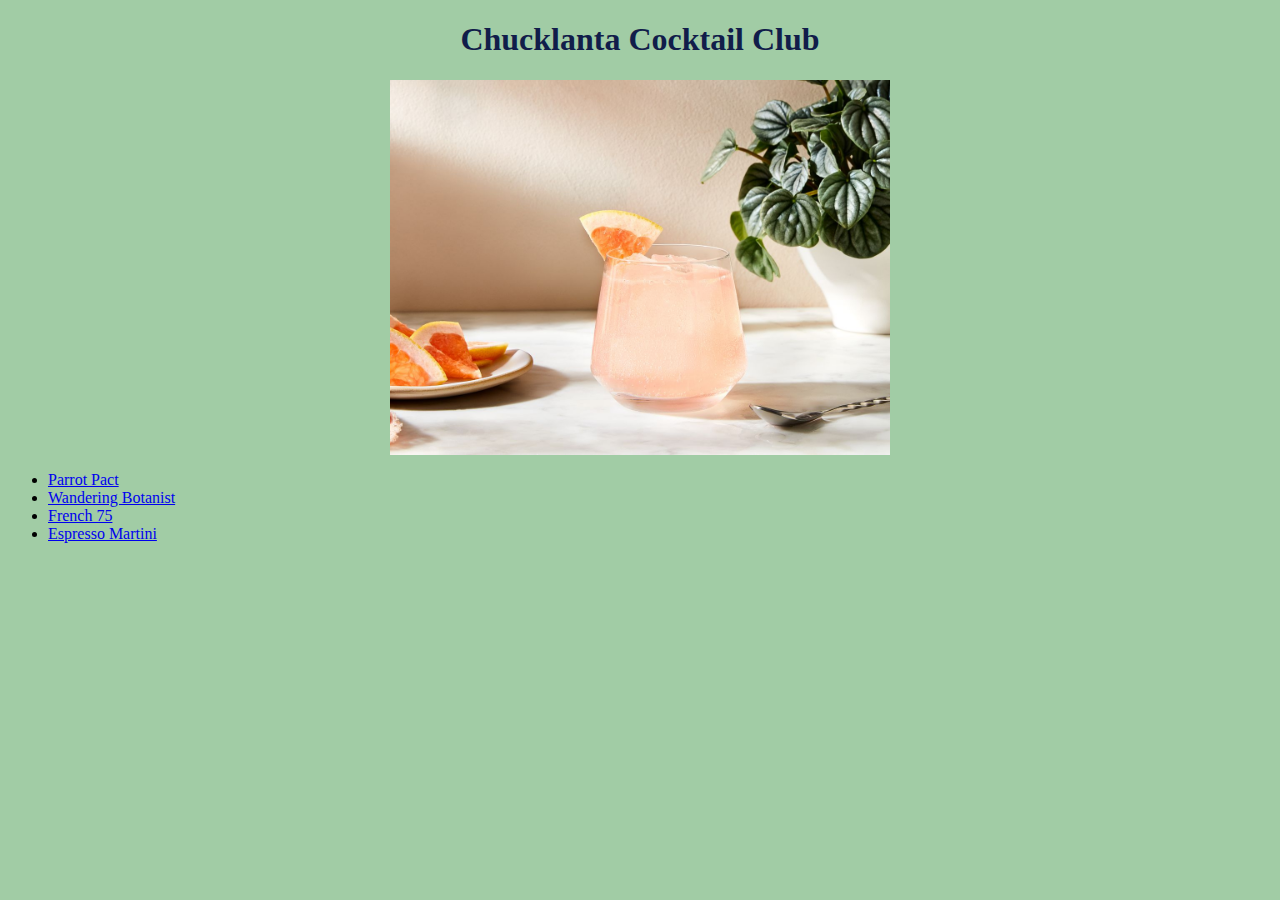
<file: index.html>
<!DOCTYPE html>
<html lang="en">
<head>
    <meta charset="UTF-8">
    <meta http-equiv="X-UA-Compatible" content="IE=edge">
    <meta name="viewport" content="width=device-width, initial-scale=1.0">
    <link rel="stylesheet" href="styles.css">
    <title>Chucklanta Cocktail Club</title>
</head>
<body>
    <h1>Chucklanta Cocktail Club</h1>
    <img src="./images/parrot_pact.jpg" width="500" alt="Picture of a glass of Parrot Pact">
    <ul>
        <li><a href="recipes/parrot_pact.html">Parrot Pact</a></li>
        <li><a href="recipes/wandering_botanist.html">Wandering Botanist</a></li>
        <li><a href="recipes/french75.html">French 75</a></li>
        <li><a href="recipes/espresso_martini.html">Espresso Martini</a></li>
    </ul>
</body>
</html>
</file>
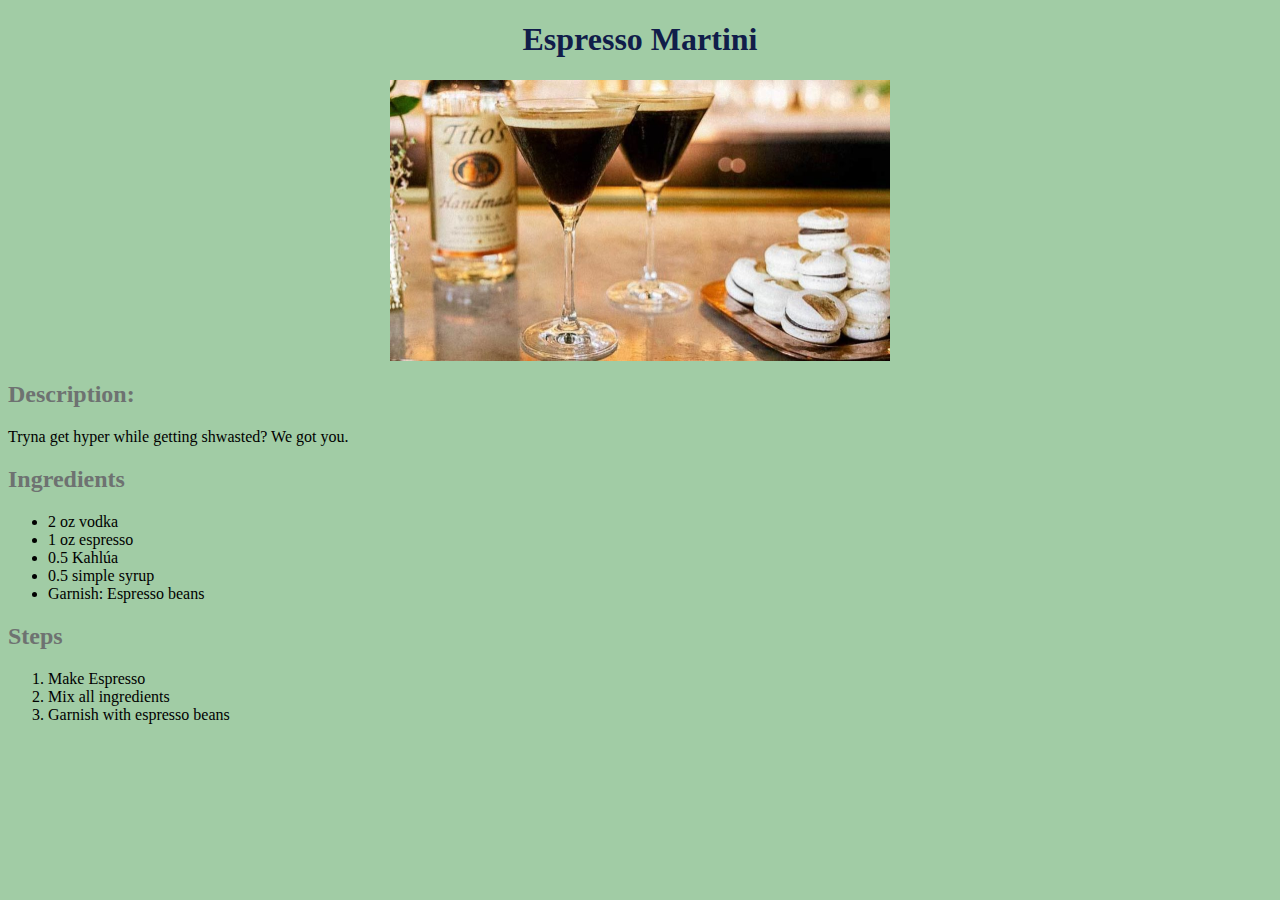
<file: recipes/espresso_martini.html>
<!DOCTYPE html>
<html lang="en">
<head>
    <meta charset="UTF-8">
    <meta http-equiv="X-UA-Compatible" content="IE=edge">
    <meta name="viewport" content="width=>, initial-scale=1.0">
    <link rel="stylesheet" href="../styles.css">
    <title>Espresso Martini</title>
</head>
<body>
    <h1>Espresso Martini</h1>
    <img src="../images/espresso_martini.jpeg" width="500" alt="Picture of a glass of Espresso Martini">
    <h2 class="description">Description:</h2>
    <p>Tryna get hyper while getting shwasted? We got you.</p>
    <h2 class="ingredients">Ingredients</h2>
    <ul>
        <li>2 oz vodka</li>
        <li>1 oz espresso</li>
        <li>0.5 Kahlúa</li>
        <li>0.5 simple syrup</li>
        <li>Garnish: Espresso beans</li>
    </ul>
    <h2 class="steps">Steps</h2>
    <ol>
        <li>Make Espresso</li>
        <li>Mix all ingredients</li>
        <li>Garnish with espresso beans</li>
    </ol>
</body>
</html>
</file>
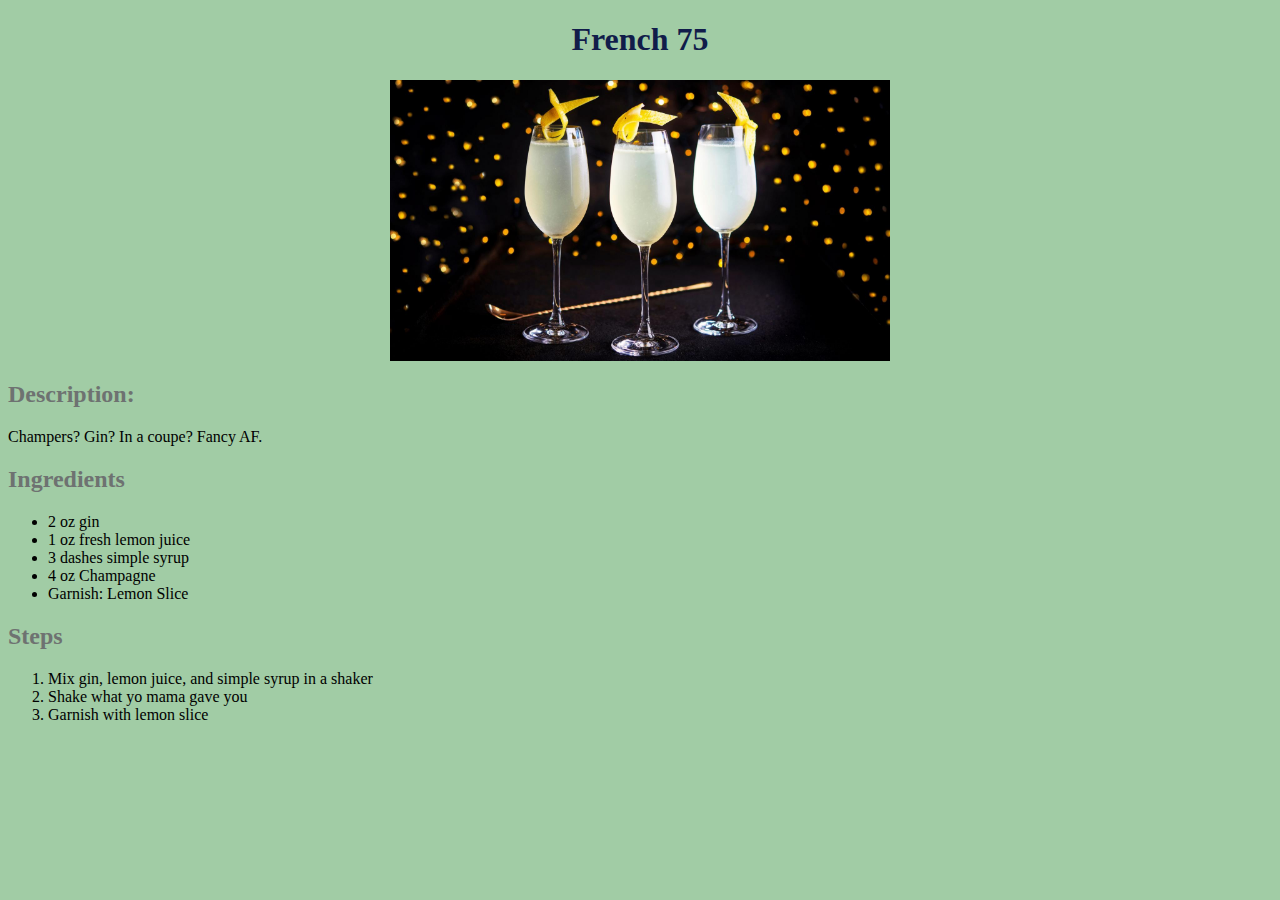
<file: recipes/french75.html>
<!DOCTYPE html>
<html lang="en">
<head>
    <meta charset="UTF-8">
    <meta http-equiv="X-UA-Compatible" content="IE=edge">
    <meta name="viewport" content="width=>, initial-scale=1.0">
    <link rel="stylesheet" href="../styles.css">
    <title>French 75</title>
</head>
<body>
    <h1>French 75</h1>
    <img src="../images/french75.jpeg" width="500" alt="Picture of a glass of French 75">
    <h2>Description:</h2>
    <p>Champers? Gin? In a coupe? Fancy AF.</p>
    <h2>Ingredients</h2>
    <ul>
        <li>2 oz gin</li>
        <li>1 oz fresh lemon juice</li>
        <li>3 dashes simple syrup</li>
        <li>4 oz Champagne</li>
        <li>Garnish: Lemon Slice</li>
    </ul>
    <h2>Steps</h2>
    <ol>
        <li>Mix gin, lemon juice, and simple syrup in a shaker</li>
        <li>Shake what yo mama gave you</li>
        <li>Garnish with lemon slice</li>
    </ol>
</body>
</html>
</file>
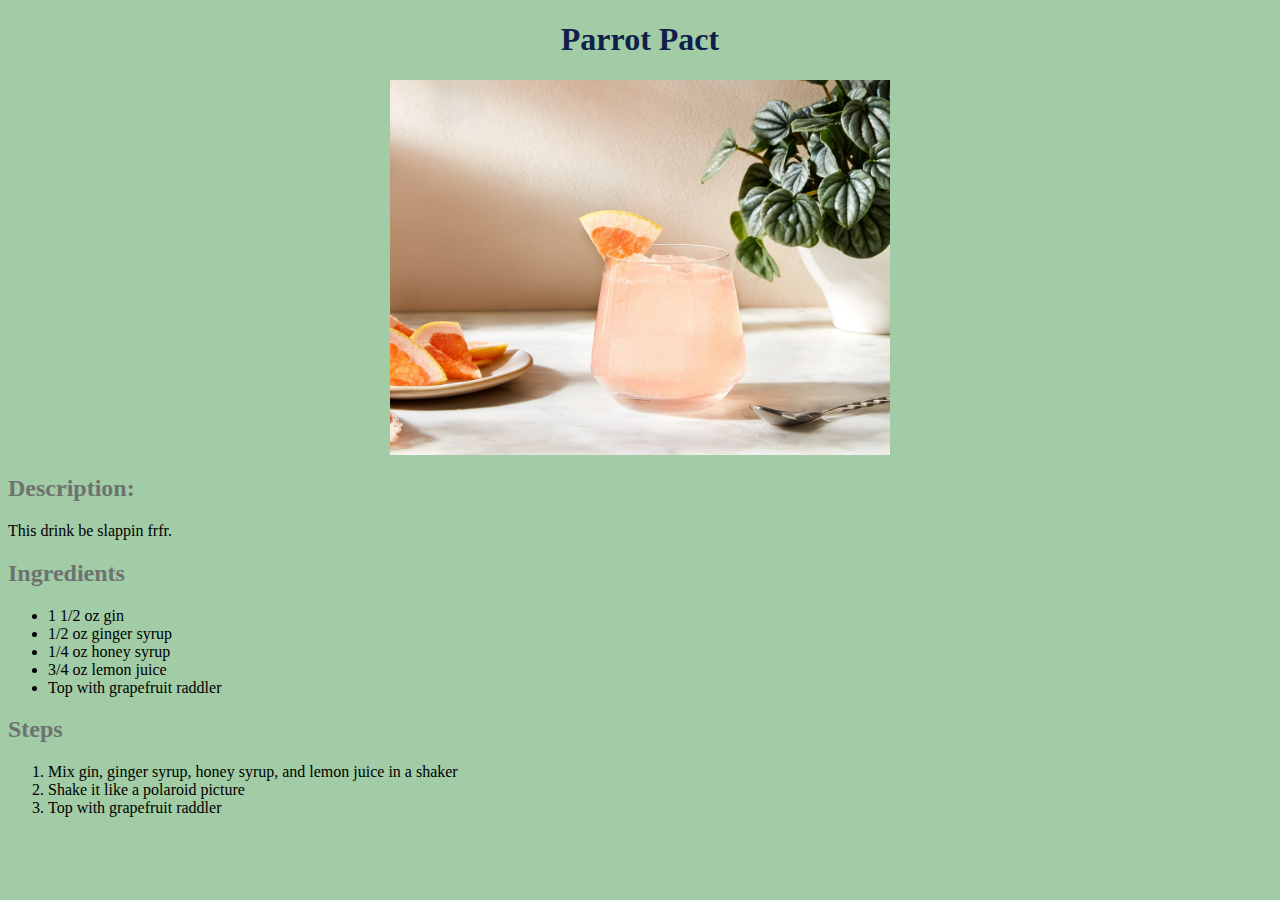
<file: recipes/parrot_pact.html>
<!DOCTYPE html>
<html lang="en">
<head>
    <meta charset="UTF-8">
    <meta http-equiv="X-UA-Compatible" content="IE=edge">
    <meta name="viewport" content="width=>, initial-scale=1.0">
    <link rel="stylesheet" href="../styles.css">
    <title>Parrot Pact</title>
</head>
<body>
    <h1>Parrot Pact</h1>
    <img src="../images/parrot_pact.jpg" width="500" alt="Picture of a glass of Parrot Pact">
    <h2 class="description">Description:</h2>
    <p>This drink be slappin frfr.</p>
    <h2 class="ingredients">Ingredients</h2>
    <ul>
        <li>1 1/2 oz gin</li>
        <li>1/2 oz ginger syrup</li>
        <li>1/4 oz honey syrup</li>
        <li>3/4 oz lemon juice </li>
        <li>Top with grapefruit raddler</li>
    </ul>
    <h2 class="steps">Steps</h2>
    <ol>
        <li>Mix gin, ginger syrup, honey syrup, and lemon juice in a shaker</li>
        <li>Shake it like a polaroid picture</li>
        <li>Top with grapefruit raddler</li>
    </ol>
</body>
</html>
</file>
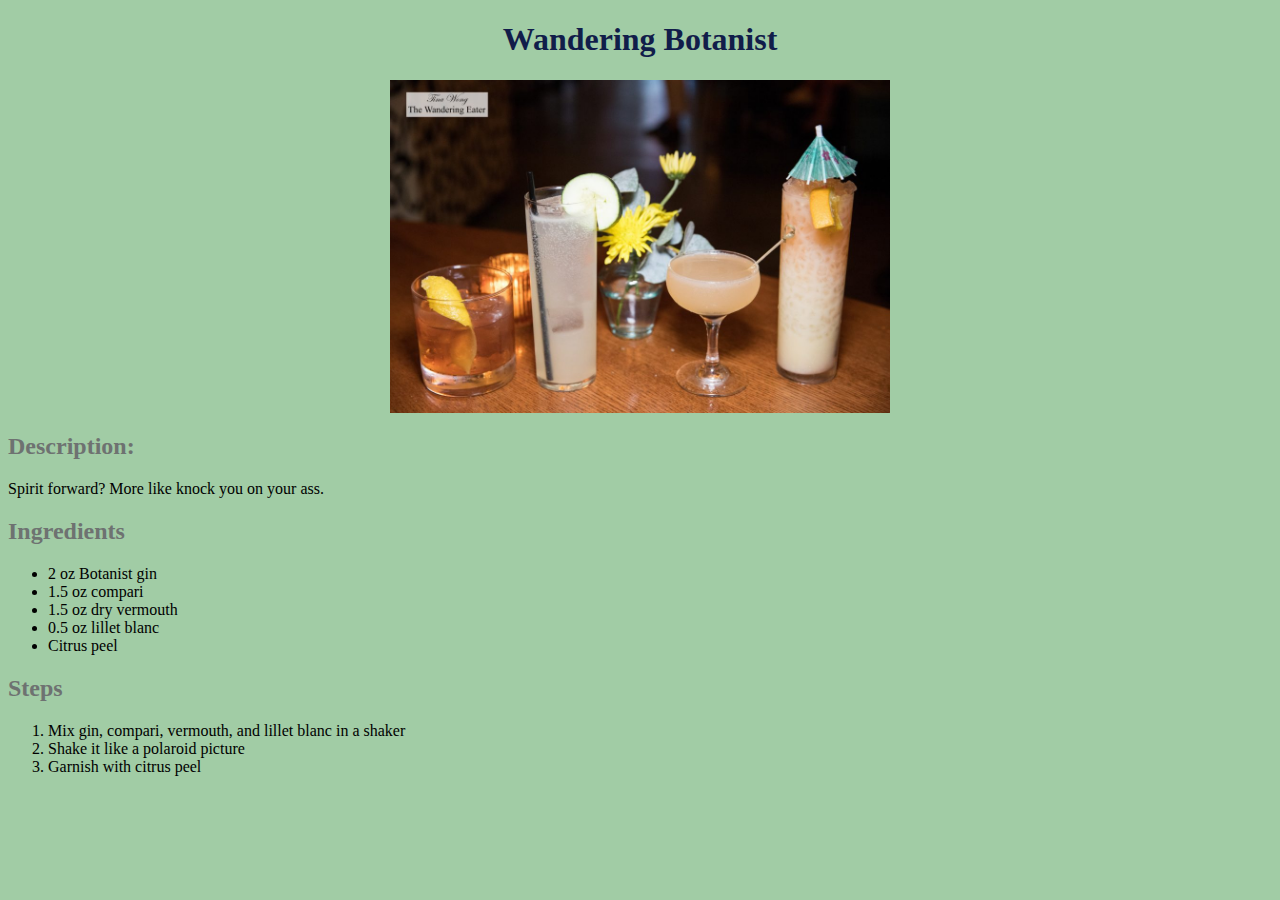
<file: recipes/wandering_botanist.html>
<!DOCTYPE html>
<html lang="en">
<head>
    <meta charset="UTF-8">
    <meta http-equiv="X-UA-Compatible" content="IE=edge">
    <meta name="viewport" content="width=>, initial-scale=1.0">
    <link rel="stylesheet" href="../styles.css">
    <title>Wandering Botanist</title>
</head>
<body>
    <h1>Wandering Botanist</h1>
    <img src="../images/wandering_botanist.jpeg" width="500" alt="Picture of a glass of Wandering Botanist">
    <h2 class="description">Description:</h2>
    <p>Spirit forward? More like knock you on your ass.</p>
    <h2 class="ingredients">Ingredients</h2>
    <ul>
        <li>2 oz Botanist gin</li>
        <li>1.5 oz compari </li>
        <li>1.5 oz dry vermouth</li>
        <li>0.5 oz lillet blanc</li>
        <li>Citrus peel </li>
    </ul>
    <h2 class="steps">Steps</h2>
    <ol>
        <li>Mix gin, compari, vermouth, and lillet blanc in a shaker</li>
        <li>Shake it like a polaroid picture</li>
        <li>Garnish with citrus peel</li>
    </ol>
</body>
</html>
</file>
<file: styles.css>
* {
    background-color: #A1CCA5;
}

h1 {
    text-align: center;
    color: #111D4A;
    font-family: Snell Roundhand, cursive;
}

img {
    display: block;
    margin-left: auto;
    margin-right: auto;
}

h2 {
    color: #6E7271;
    font-family: cursive;
}

.description {

}

.ingredients {

}

.steps {

}
</file>
